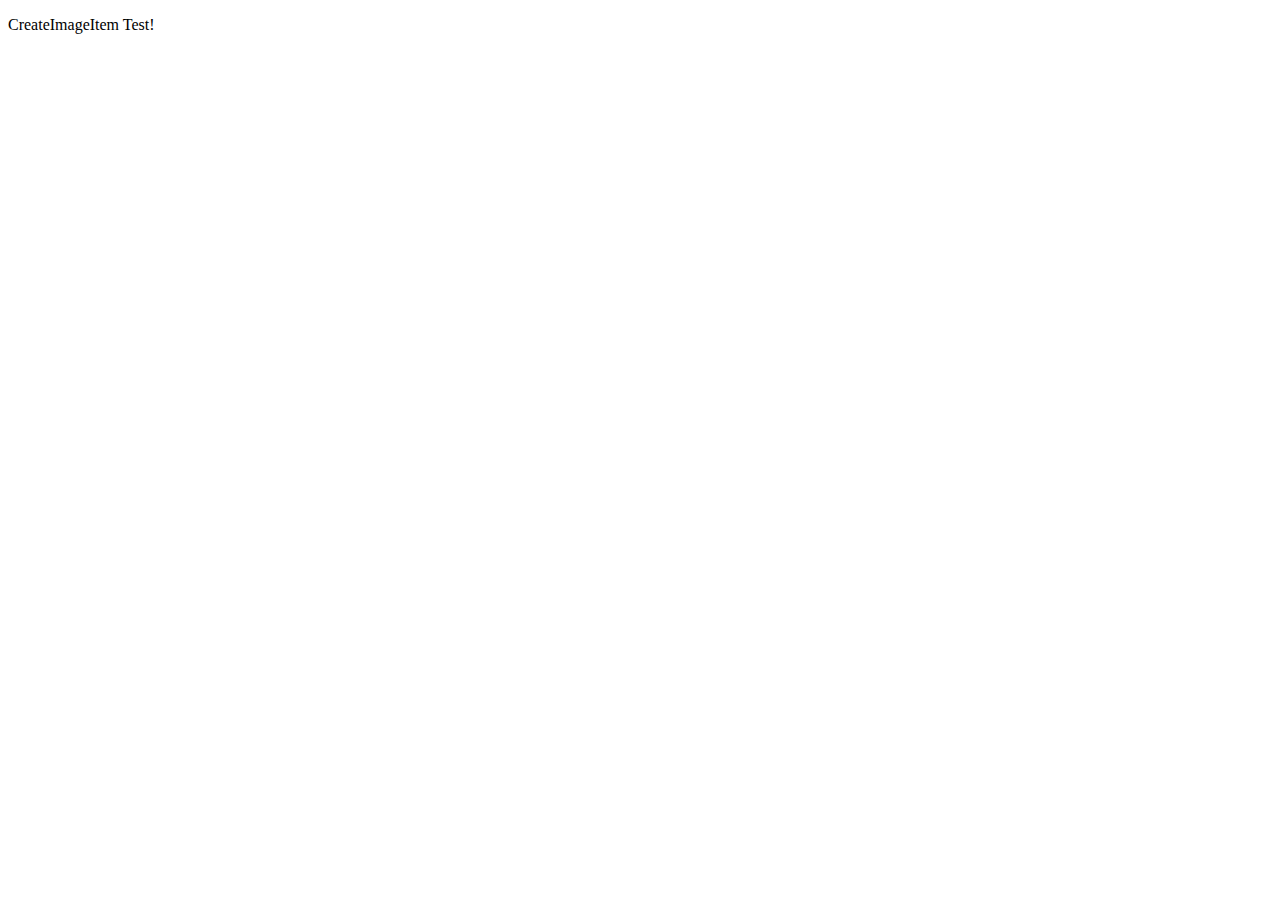
<file: template/createImageItem.html>
<!DOCTYPE html>
<html>
<head lang="en">
    <meta charset="UTF-8">
    <title></title>
</head>
<!--这个页面用来用户发布博物馆中的图片-->
<!--前端一共会将三个字段传给后台，分别是， 用户id(userId), 上传的图片(imageSrc), 图片上面的文字(imageText)，创建时间(imageItemTime) -->
<body>
<div class="header">

</div>
<div class="content">
    <div class="imageInput">
        <p> CreateImageItem Test! </p>
    </div>
    <div class="textInput">

    </div>
</div>

</body>
</html>
</file>
